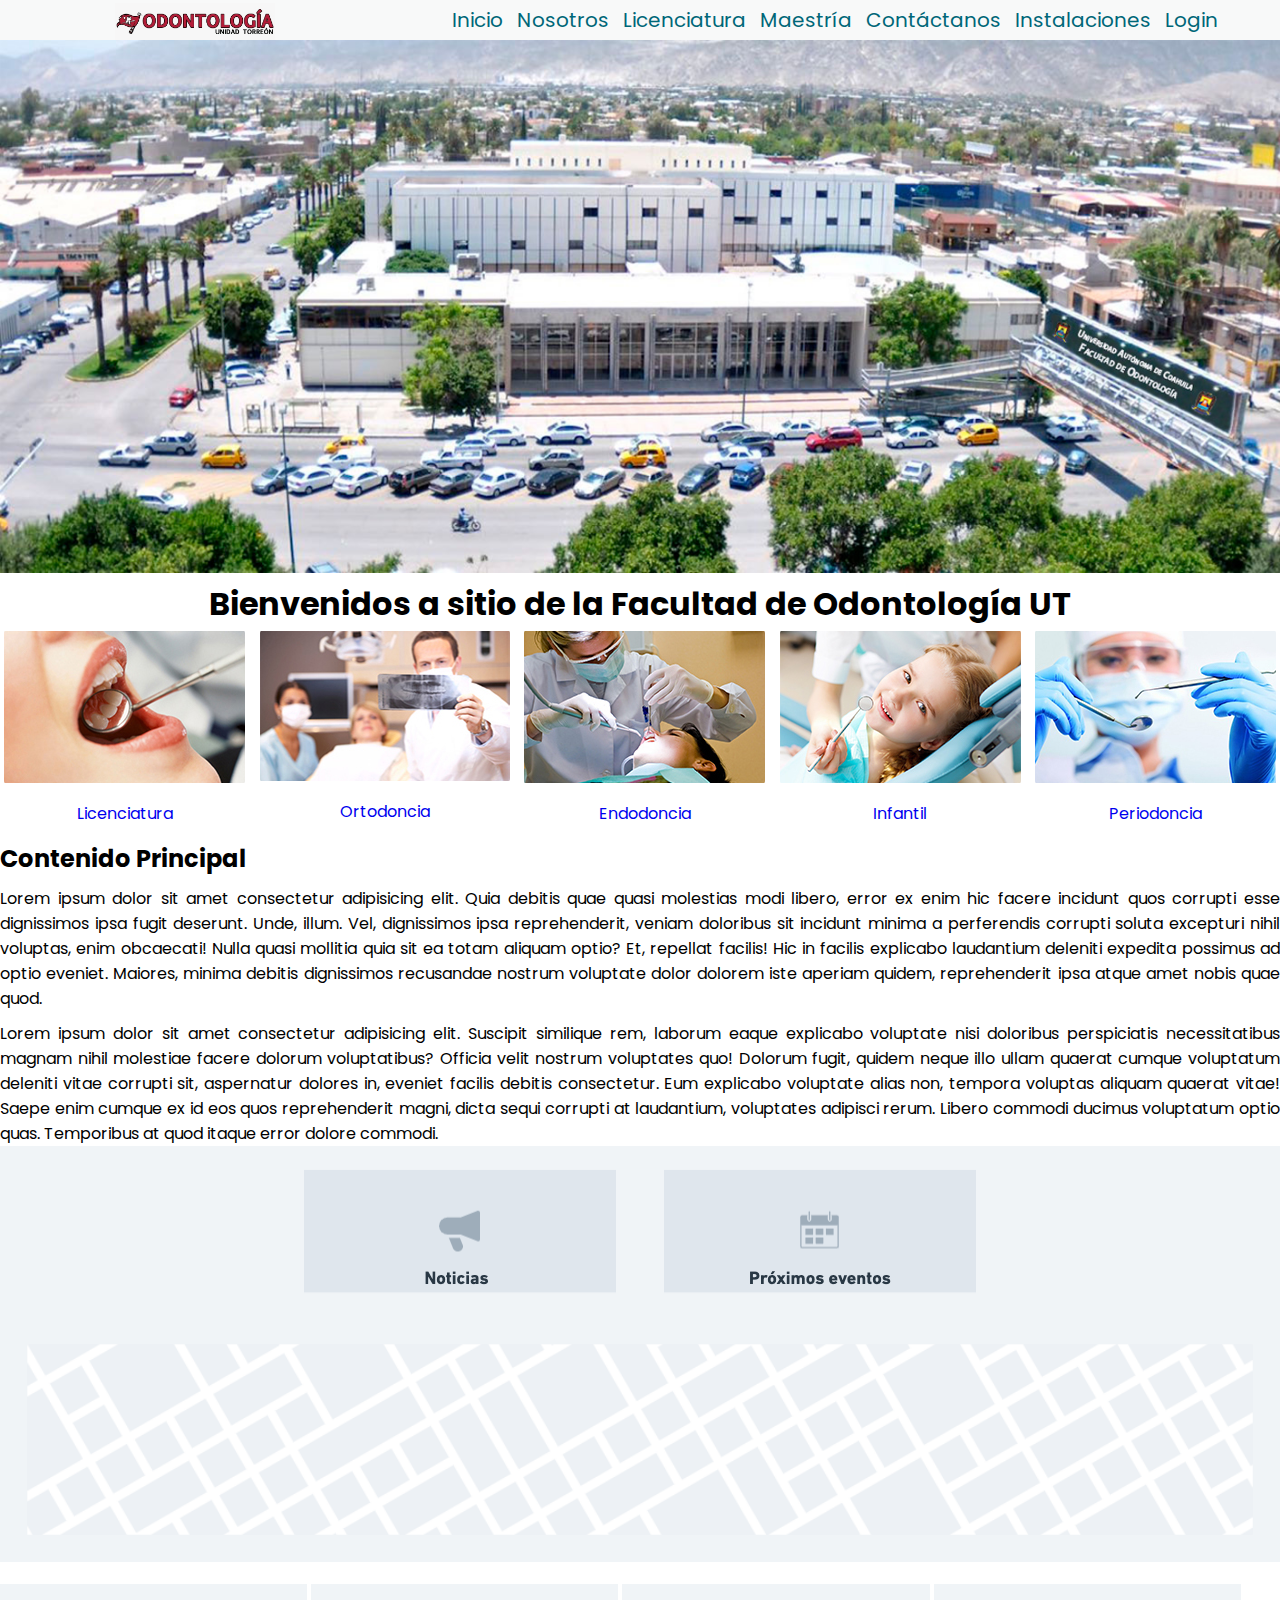
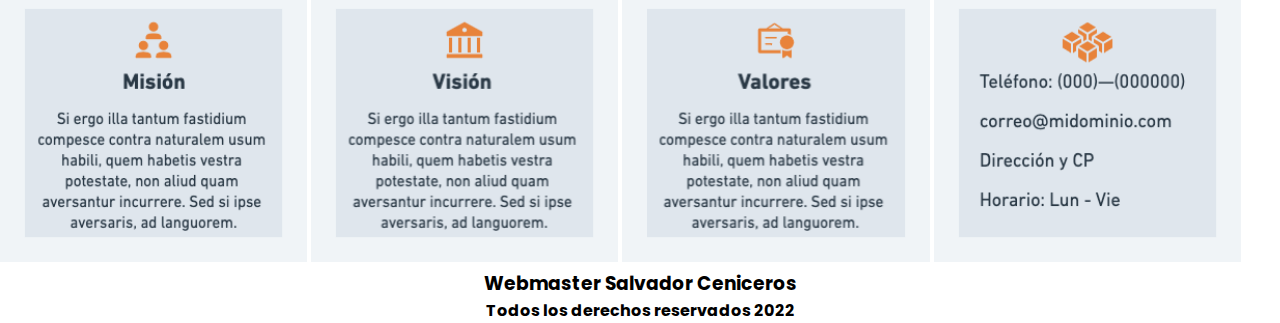
<file: index.html>
<!DOCTYPE html>
<html lang="es">

<head>
    <meta charset="UTF-8">
    <meta http-equiv="X-UA-Compatible" content="IE=edge">
    <meta name="viewport" content="width=device-width, initial-scale=1.0">
    <link rel="stylesheet" href="css/style.css">
    <link rel="preconnect" href="https://fonts.googleapis.com">
    <link rel="preconnect" href="https://fonts.gstatic.com" crossorigin>
    <link href="https://fonts.googleapis.com/css2?family=Poppins:wght@200;300;400;700&display=swap" rel="stylesheet">
    <title>Inicio</title>
</head>

<body>
    <div class="container">
        <header class="encabezado">
            <a href="/"><img src="img/logo.jpeg" class="logo" alt=" Logotipo del sitio"></a>
        </header>
        <nav class="mimenu ">
            <ul>
                <li>
                    <a href="/ ">Inicio</a>
                </li>
                <li>
                    <a href="pages/nosotros.html">Nosotros</a>
                    <ul class="sub-menu ">
                        <li>Reseña</li>
                        <li>Misión</li>
                        <li>Visión</li>
                        <li>Valores</li>
                    </ul>
                </li>
                <li>
                    <a href="pages/licenciatura.html">Licenciatura</a>
                    <ul class="sub-menu">
                        <li>Sub-Dirección</li>
                        <li>Académicos</li>
                        <li>Planeación</li>
                        <li>Inglés</li>
                    </ul>
                </li>
                <li>
                    <a href="pages/maestria.html ">Maestría</a>
                    <ul class="sub-menu">
                        <li>Ortodoncia</li>
                        <li>Endodoncia</li>
                        <li>Infantil</li>
                        <li>Periodoncia</li>
                    </ul>
                </li>
                <li>
                    <a href="pages/contacto.html ">Contáctanos</a>
                    <ul class="sub-menu">
                        <li>Información</li>
                        <li>Pacientes</li>
                        <li>Alumnos</li>
                    </ul>
                </li>
                <li>
                    <a href="pages/instalaciones.html ">Instalaciones</a>
                    <ul class="sub-menu">
                        <li>Licenciatura</li>
                        <li>Maestría</li>
                        <li>Inglés</li>
                    </ul>
                </li>
                <li>
                    <a href="#">Login</a>
                    <ul class="sub-menu">
                        <li>Iniciar sesión</li>
                        <li>Registro Usuario</li>
                        <li>Restaurar cuenta</li>
                    </ul>
                </li>
            </ul>
        </nav>
        <main>
            <div>
                <img src="img/sshow01.jpeg " width="100% " alt=" "></div>
            <h1 class="tituloPrincipal">Bienvenidos a sitio de la Facultad de Odontología UT</h1>
        </main>
        <section class="clinicas">
                <div class="categorias">
                    <img src="img/01-Pregrado.jpg" alt="Clínica de Pregrado ">
                    <a href="#">Licenciatura</a>
                </div class="categorias">
                <div>
                    <img src="img/02-Ortodoncia.jpg " alt="Clínica de Ortodoncia ">
                    <a href="#">Ortodoncia</a>
                </div>
                <div class="categorias">
                    <img src="img/03-Endodoncia.jpg " alt="Clínica de Endodoncia ">
                    <a href="#">Endodoncia</a>
                </div>
                <div class="categorias">
                    <img src="img/04-Infantil.jpg " alt="Clínica de Infantil ">
                    <a href="#">Infantil</a>
                </div>
                <div class="categorias">
                    <img src="img/05-Periodoncia.jpg " alt="Clínica de Periodoncia ">
                    <a href="#">Periodoncia</a>
                </div>

        </section>
        <section class="introduccion">
            <h2>Contenido Principal</h2>
            <p>Lorem ipsum dolor sit amet consectetur adipisicing elit. Quia debitis quae quasi molestias modi libero, error ex enim hic facere incidunt quos corrupti esse dignissimos ipsa fugit deserunt. Unde, illum. Vel, dignissimos ipsa reprehenderit,
                veniam doloribus sit incidunt minima a perferendis corrupti soluta excepturi nihil voluptas, enim obcaecati! Nulla quasi mollitia quia sit ea totam aliquam optio? Et, repellat facilis! Hic in facilis explicabo laudantium deleniti expedita
                possimus ad optio eveniet. Maiores, minima debitis dignissimos recusandae nostrum voluptate dolor dolorem iste aperiam quidem, reprehenderit ipsa atque amet nobis quae quod.</p>
            <p>Lorem ipsum dolor sit amet consectetur adipisicing elit. Suscipit similique rem, laborum eaque explicabo voluptate nisi doloribus perspiciatis necessitatibus magnam nihil molestiae facere dolorum voluptatibus? Officia velit nostrum voluptates
                quo! Dolorum fugit, quidem neque illo ullam quaerat cumque voluptatum deleniti vitae corrupti sit, aspernatur dolores in, eveniet facilis debitis consectetur. Eum explicabo voluptate alias non, tempora voluptas aliquam quaerat vitae! Saepe
                enim cumque ex id eos quos reprehenderit magni, dicta sequi corrupti at laudantium, voluptates adipisci rerum. Libero commodi ducimus voluptatum optio quas. Temporibus at quod itaque error dolore commodi.</p>
            </section>
        <section class="novedades">
            <div class="noticias-eventos">
                <img src="img/noticias.png " alt="Noticias más importantes ">
                <img src="img/p-eventos.png " alt="Proximos Eventos ">
            </div>
            <div>
                <img src="img/mapa.png " width="100% " alt="Ubicación de la Facultad ">
            </div>
        </section>
        <footer>
            <div>
                <img src="img/mision.png " width="24% " alt="Misión de la Facultad ">
                <img src="img/vision.png " width="24% " alt="Visión de la Facultad ">
                <img src="img/valores.png " width="24% " alt="Valores de la Facultad ">
                <img src="img/contacto.png " width="24% " alt="Datos de Contacto ">
            </div>
            <h3>Webmaster Salvador Ceniceros</h3>
            <h4>Todos los derechos reservados 2022</h4>
        </footer>
    </div>
</body>

</html>
</file>
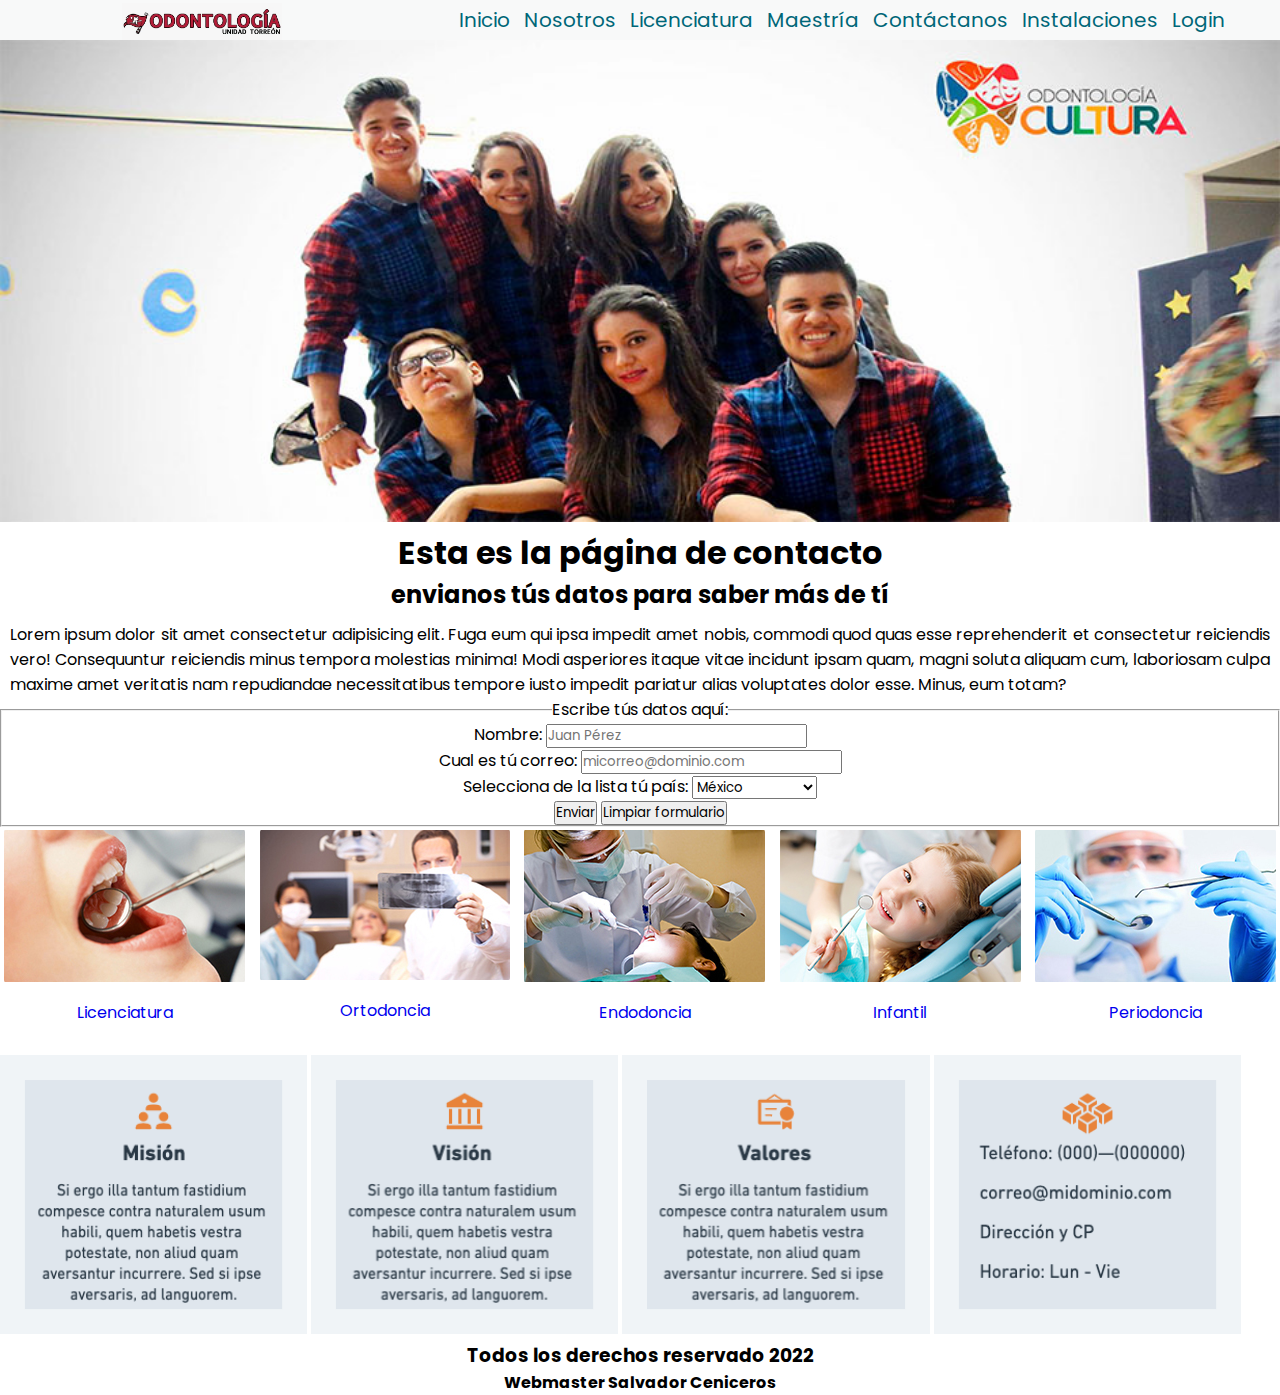
<file: pages/contacto.html>
<!DOCTYPE html>
<html lang="es">

<head>
    <meta charset="UTF-8">
    <meta http-equiv="X-UA-Compatible" content="IE=edge">
    <meta name="viewport" content="width=device-width, initial-scale=1.0">
    <link rel="stylesheet" href="../css/style.css">
    <link rel="preconnect" href="https://fonts.googleapis.com">
    <link rel="preconnect" href="https://fonts.gstatic.com" crossorigin>
    <link href="https://fonts.googleapis.com/css2?family=Poppins:wght@200;300;400;700&display=swap" rel="stylesheet">
    <title>Contacto</title>
</head>

<body>
<div class="container">
    <header class="encabezado">
        <a href="/"><img src="../img/logo.jpeg" class="logo" alt=" Logotipo del sitio"></a>
    </header>
    <nav class=" mimenu ">
        <ul>
            <li>
                <a href="../index.html">Inicio</a>
            </li>
            <li>
                <a href="nosotros.html ">Nosotros</a>
                <ul class="sub-menu ">
                    <li>Reseña</li>
                    <li>Misión</li>
                    <li>Visión</li>
                    <li>Valores</li>
                </ul>
            </li>
            <li>
                <a href="licenciatura.html ">Licenciatura</a>
                <ul class="sub-menu">
                    <li>Secretaría Administrativa</li>
                    <li>Secretaria Académica</li>
                    <li>Planeación</li>
                    <li>Inglés Curricular</li>
                </ul>
            </li>
            <li>
                <a href="maestria.html ">Maestría</a>
                <ul class="sub-menu">
                    <li>Ortodoncia</li>
                    <li>Endodoncia</li>
                    <li>Infantil</li>
                    <li>Periodoncia</li>
                </ul>
            </li>
            <li>
                <a href="#">Contáctanos</a>
                <ul class="sub-menu">
                    <li>Información</li>
                    <li>Pacientes</li>
                    <li>Alumnos</li>
                </ul>
            </li>
            <li>
                <a href="instalaciones.html ">Instalaciones</a>
                <ul class="sub-menu">
                    <li>Licenciatura</li>
                    <li>Maestría</li>
                    <li>Inglés</li>
                </ul>
            </li>
            <li>
                <a href="#">Login</a>
                <ul class="sub-menu">
                    <li>Iniciar sesión</li>
                    <li>Registro Usuario</li>
                    <li>Restaurar cuenta</li>
                </ul>
            </li>
        </ul>
    </nav>

    <main>
        <div>
            <img src="../img/contacto.jpg" width="100% " alt=" ">
        </div>
        <h1>Esta es la página de contacto</h1>
        <h2>envianos tús datos para saber más de tí</h2>
        <p>Lorem ipsum dolor sit amet consectetur adipisicing elit. Fuga eum qui ipsa impedit amet nobis, commodi quod quas esse reprehenderit et consectetur reiciendis vero! Consequuntur reiciendis minus tempora molestias minima! Modi asperiores itaque
            vitae incidunt ipsam quam, magni soluta aliquam cum, laboriosam culpa maxime amet veritatis nam repudiandae necessitatibus tempore iusto impedit pariatur alias voluptates dolor esse. Minus, eum totam?</p>
        <form action="">
            <fieldset>
                <legend>Escribe tús datos aquí:</legend>
                <div>
                    <label for="nombre">Nombre:</label>
                    <input name="nombre" type=" text " placeholder="Juan Pérez">
                </div>
                <div>
                    <label for="correo">Cual es tú correo:</label>
                    <input name="correo" type="email" placeholder="micorreo@dominio.com">
                </div>
                <div>
                    <label for="pais">Selecciona de la lista tú país:</label>
                    <select name="pais" id="">
                        <option value="mexico">México</option>
                        <option value="argentina">Argentina</option>
                        <option value="us">Estados Unidos</option>
                        <option value="brasil">Brasil</option>
                        <option value="colombia">Colombia</option>
                    </select>
                </div>
                <div>
                    <input type="submit" value="Enviar">
                    <input type="reset" value="Limpiar formulario">
                </div>
            </fieldset>
        </form>
    </main>

    <section class="clinicas">
        <div class="categorias">
            <img src="../img/01-Pregrado.jpg" alt="Clínica de Pregrado ">
            <a href="#">Licenciatura</a>
        </div class="categorias">
        <div>
            <img src="../img/02-Ortodoncia.jpg " alt="Clínica de Ortodoncia ">
            <a href="#">Ortodoncia</a>
        </div>
        <div class="categorias">
            <img src="../img/03-Endodoncia.jpg " alt="Clínica de Endodoncia ">
            <a href="#">Endodoncia</a>
        </div>
        <div class="categorias">
            <img src="../img/04-Infantil.jpg " alt="Clínica de Infantil ">
            <a href="#">Infantil</a>
        </div>
        <div class="categorias">
            <img src="../img/05-Periodoncia.jpg " alt="Clínica de Periodoncia ">
            <a href="#">Periodoncia</a>
        </div>

</section>
<section class="introduccion">

</section>
<section class="novedades">
    
</section>
    <footer>
        <div>
            <img src="../img/mision.png " width="24% " alt="Misión de la Facultad ">
            <img src="../img/vision.png " width="24% " alt="Visión de la Facultad ">
            <img src="../img/valores.png " width="24% " alt="Valores de la Facultad ">
            <img src="../img/contacto.png " width="24% " alt="Datos de Contacto ">
        </div>
        <h3>Todos los derechos reservado 2022</h3>
        <h4>Webmaster Salvador Ceniceros</h4>
    </footer>
</div>
</body>

</html>
</file>
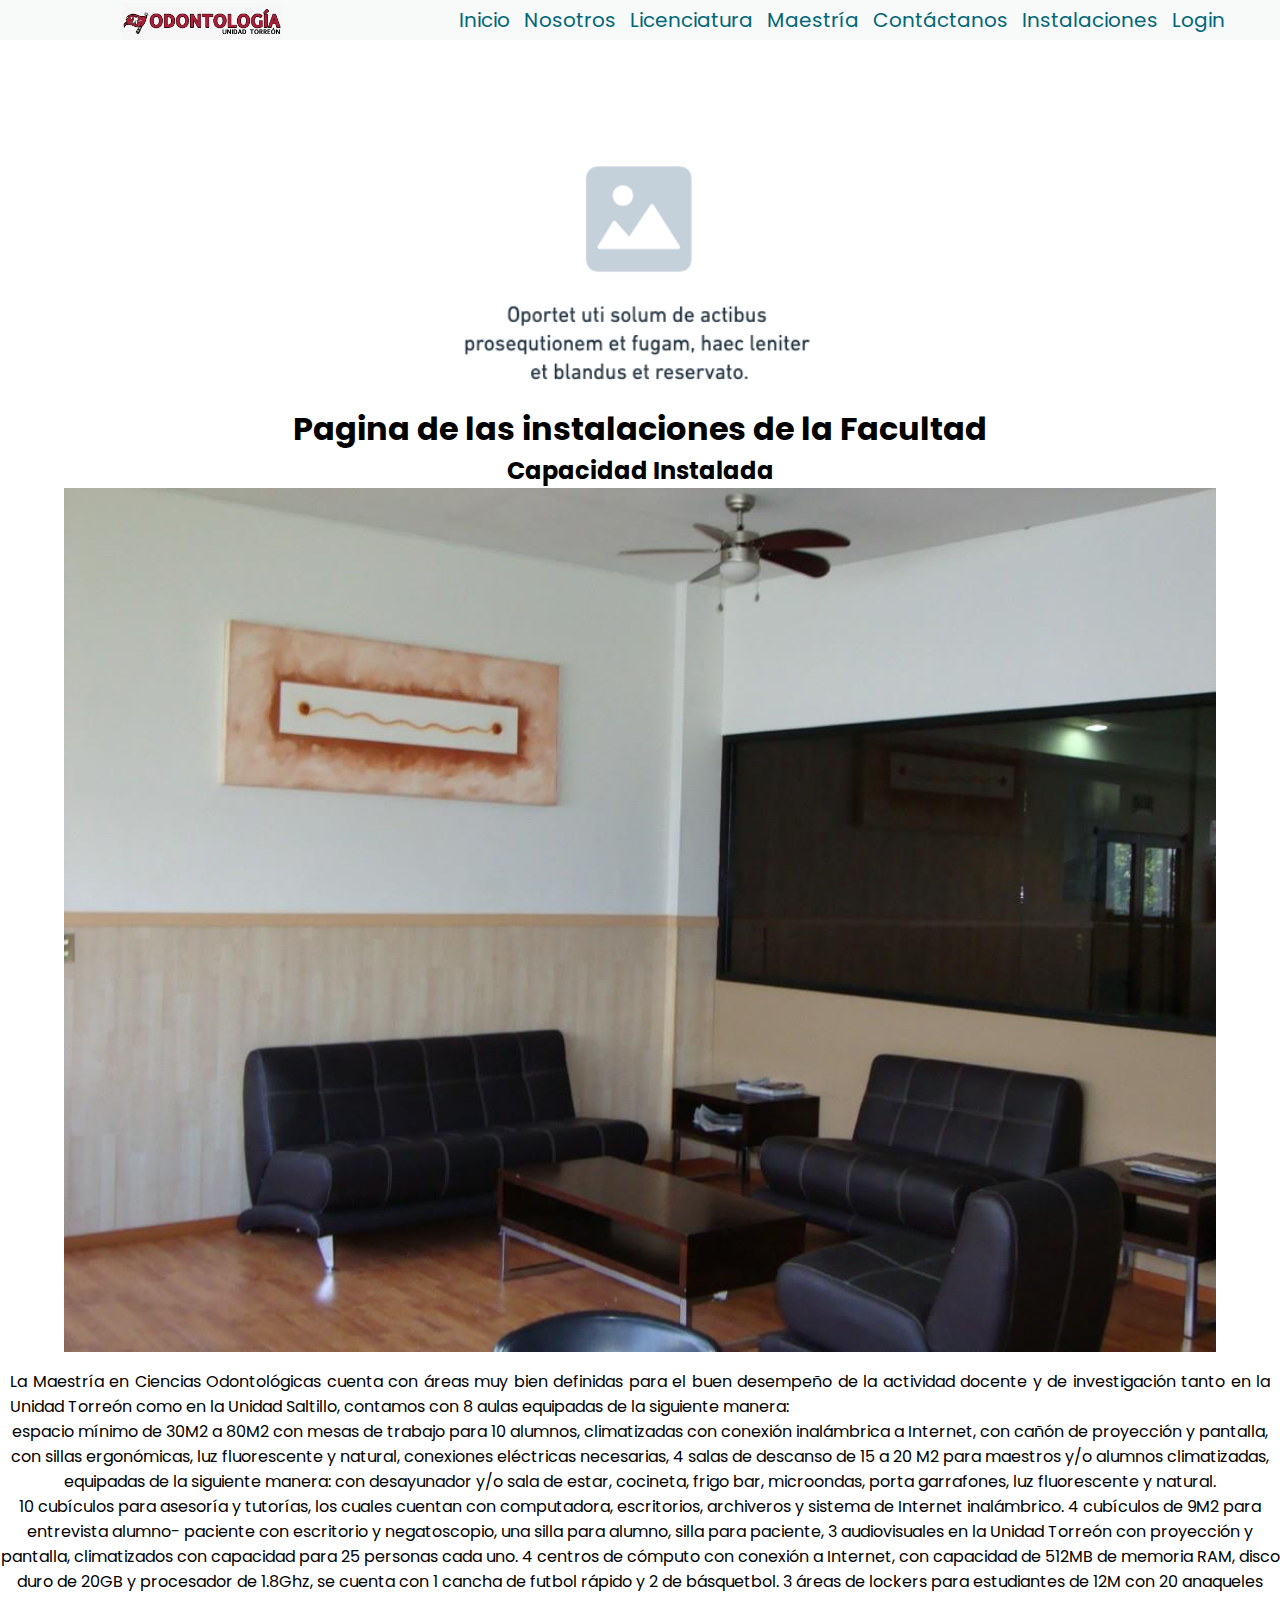
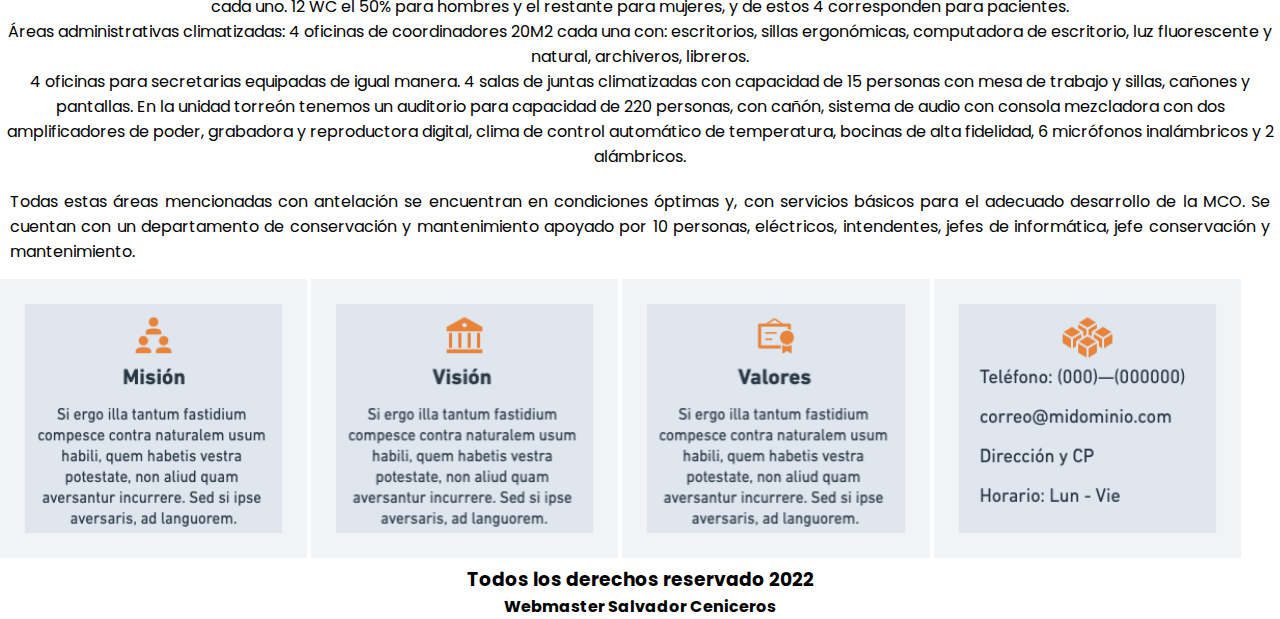
<file: pages/instalaciones.html>
<!DOCTYPE html>
<html lang="es">

<head>
    <meta charset="UTF-8">
    <meta http-equiv="X-UA-Compatible" content="IE=edge">
    <meta name="viewport" content="width=device-width, initial-scale=1.0">
    <link rel="stylesheet" href="../css/style.css">
    <link rel="preconnect" href="https://fonts.googleapis.com">
    <link rel="preconnect" href="https://fonts.gstatic.com" crossorigin>
    <link href="https://fonts.googleapis.com/css2?family=Poppins:wght@200;300;400;700&display=swap" rel="stylesheet">
    <title>Instalaiones de la Facultad</title>
</head>

<body>
<div class="container">
    <header class="encabezado">
        <a href="/"><img src="../img/logo.jpeg" class="logo" alt=" Logotipo del sitio"></a>
    </header>
    <nav class=" mimenu ">
        <ul>
            <li>
                <a href="../index.html">Inicio</a>
            </li>
            <li>
                <a href="nosotros.html ">Nosotros</a>
                <ul class="sub-menu ">
                    <li>Reseña</li>
                    <li>Misión</li>
                    <li>Visión</li>
                    <li>Valores</li>
                </ul>
            </li>
            <li>
                <a href="licenciatura.html ">Licenciatura</a>
                <ul class="sub-menu">
                    <li>Secretaría Administrativa</li>
                    <li>Secretaria Académica</li>
                    <li>Planeación</li>
                    <li>Inglés Curricular</li>
                </ul>
            </li>
            <li>
                <a href="maestria.html ">Maestría</a>
                <ul class="sub-menu">
                    <li>Ortodoncia</li>
                    <li>Endodoncia</li>
                    <li>Infantil</li>
                    <li>Periodoncia</li>
                </ul>
            </li>
            <li>
                <a href="contacto.html">Contáctanos</a>
                <ul class="sub-menu">
                    <li>Información</li>
                    <li>Pacientes</li>
                    <li>Alumnos</li>
                </ul>
            </li>
            <li>
                <a href="#">Instalaciones</a>
                <ul class="sub-menu">
                    <li>Licenciatura</li>
                    <li>Maestría</li>
                    <li>Inglés</li>
                </ul>
            </li>
            <li>
                <a href="#">Login</a>
                <ul class="sub-menu">
                    <li>Iniciar sesión</li>
                    <li>Registro Usuario</li>
                    <li>Restaurar cuenta</li>
                </ul>
            </li>
        </ul>
    </nav>

    <main>
        <div>
            <img src="../img/imgprincipal.png " width="100% " alt=" "></div>
        <h1>Pagina de las instalaciones de la Facultad</h1>
        <h2>Capacidad Instalada</h2>
        <img src="../img/infraestructura.jpg" width="90%" alt="Infraestructura de la Facultad">
        <p>La Maestría en Ciencias Odontológicas cuenta con áreas muy bien definidas para el buen desempeño de la actividad docente y de investigación tanto en la Unidad Torreón como en la Unidad Saltillo, contamos con 8 aulas equipadas de la siguiente manera:
            <ul>
                <li>espacio mínimo de 30M2 a 80M2 con mesas de trabajo para 10 alumnos, climatizadas con conexión inalámbrica a Internet, con cañón de proyección y pantalla, con sillas ergonómicas, luz fluorescente y natural, conexiones eléctricas necesarias,
                    4 salas de descanso de 15 a 20 M2 para maestros y/o alumnos climatizadas, equipadas de la siguiente manera: con desayunador y/o sala de estar, cocineta, frigo bar, microondas, porta garrafones, luz fluorescente y natural.</li>
                <li>10 cubículos para asesoría y tutorías, los cuales cuentan con computadora, escritorios, archiveros y sistema de Internet inalámbrico. 4 cubículos de 9M2 para entrevista alumno- paciente con escritorio y negatoscopio, una silla para alumno,
                    silla para paciente, 3 audiovisuales en la Unidad Torreón con proyección y pantalla, climatizados con capacidad para 25 personas cada uno. 4 centros de cómputo con conexión a Internet, con capacidad de 512MB de memoria RAM, disco duro
                    de 20GB y procesador de 1.8Ghz, se cuenta con 1 cancha de futbol rápido y 2 de básquetbol. 3 áreas de lockers para estudiantes de 12M con 20 anaqueles cada uno. 12 WC el 50% para hombres y el restante para mujeres, y de estos 4 corresponden
                    para pacientes.</li>
                <li>Áreas administrativas climatizadas: 4 oficinas de coordinadores 20M2 cada una con: escritorios, sillas ergonómicas, computadora de escritorio, luz fluorescente y natural, archiveros, libreros.</li>
                <li>4 oficinas para secretarias equipadas de igual manera. 4 salas de juntas climatizadas con capacidad de 15 personas con mesa de trabajo y sillas, cañones y pantallas. En la unidad torreón tenemos un auditorio para capacidad de 220 personas,
                    con cañón, sistema de audio con consola mezcladora con dos amplificadores de poder, grabadora y reproductora digital, clima de control automático de temperatura, bocinas de alta fidelidad, 6 micrófonos inalámbricos y 2 alámbricos.</li>
            </ul>
        </p>
        <p>Todas estas áreas mencionadas con antelación se encuentran en condiciones óptimas y, con servicios básicos para el adecuado desarrollo de la MCO. Se cuentan con un departamento de conservación y mantenimiento apoyado por 10 personas, eléctricos,
            intendentes, jefes de informática, jefe conservación y mantenimiento.</p>
    </main>


    <footer>
        <div>
            <img src="../img/mision.png" width="24%" alt="Misión de la Facultad">
            <img src="../img/vision.png" width="24%" alt="Visión de la Facultad">
            <img src="../img/valores.png" width="24%" alt="Valores de la Facultad">
            <img src="../img/contacto.png" width="24%" alt="Datos de Contacto">
        </div>
        <h3>Todos los derechos reservado 2022</h3>
        <h4>Webmaster Salvador Ceniceros</h4>
    </footer>
</div>
</body>

</html>
</file>
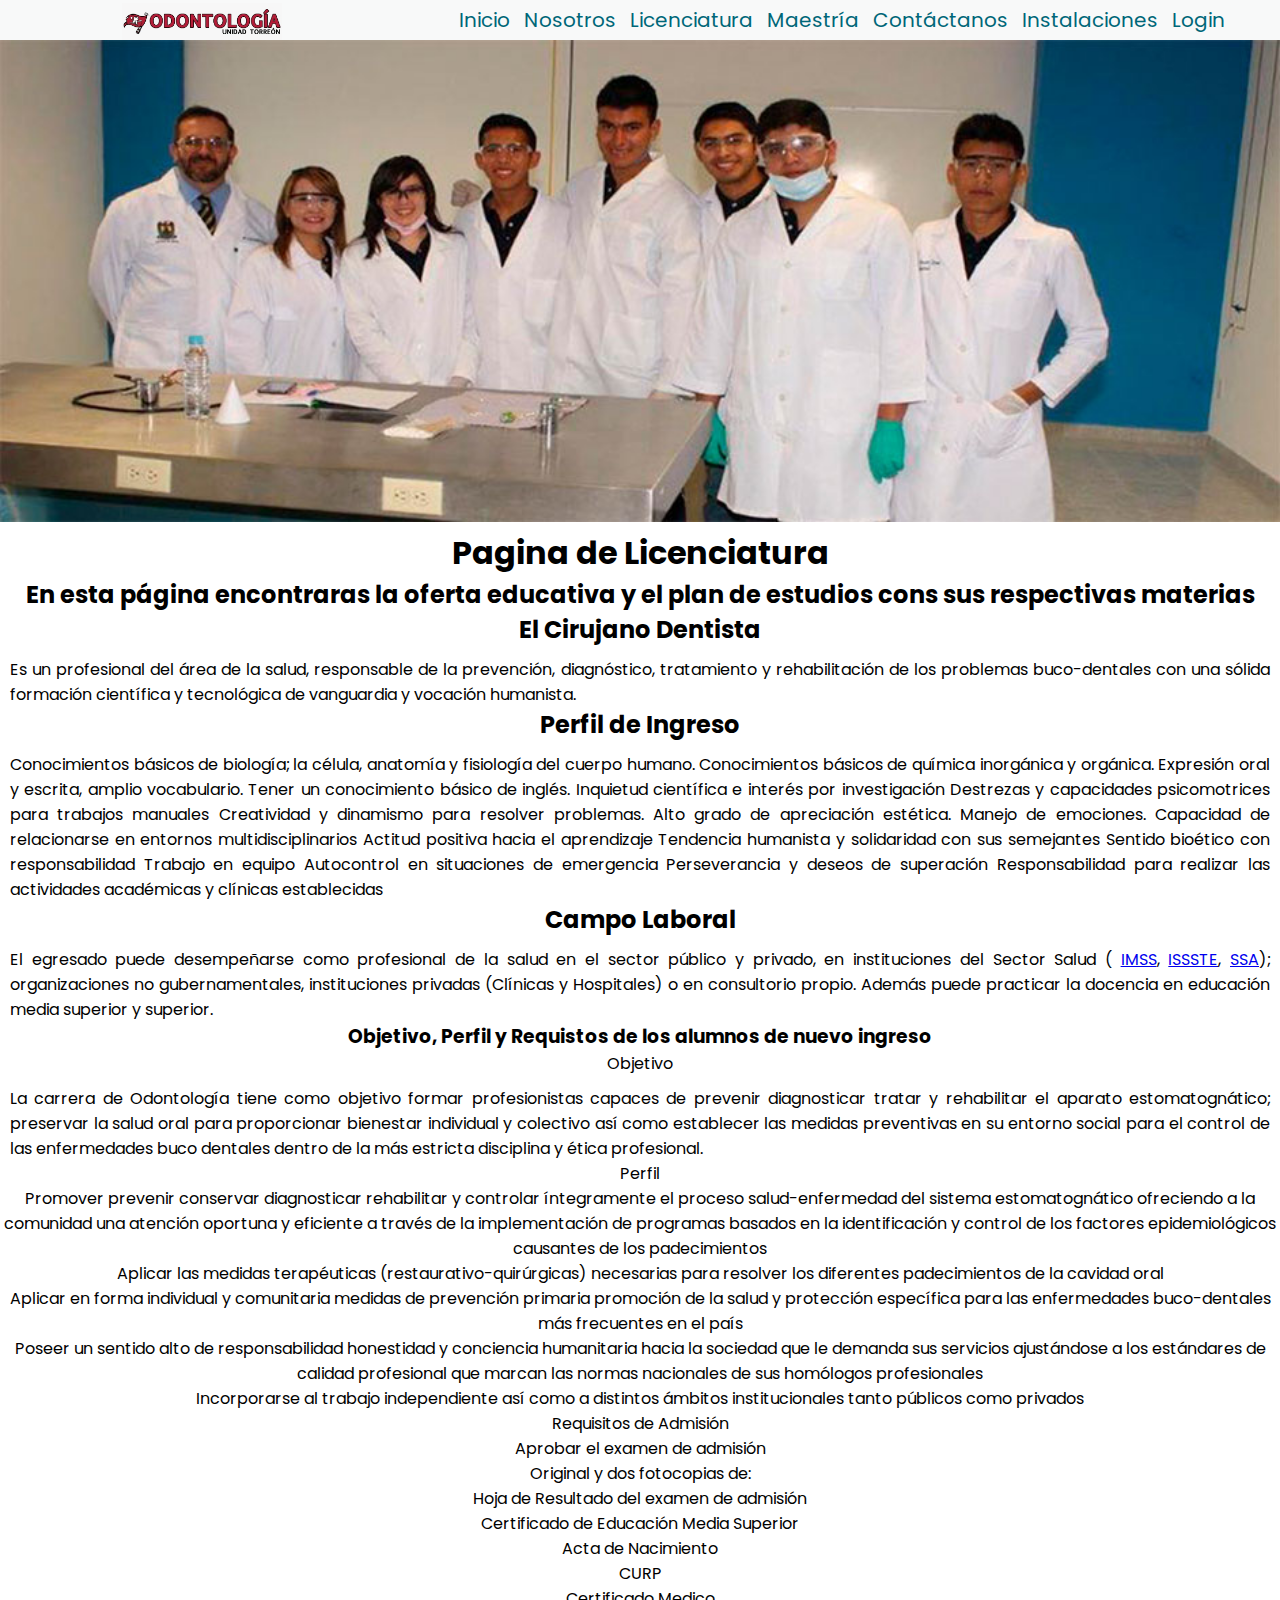
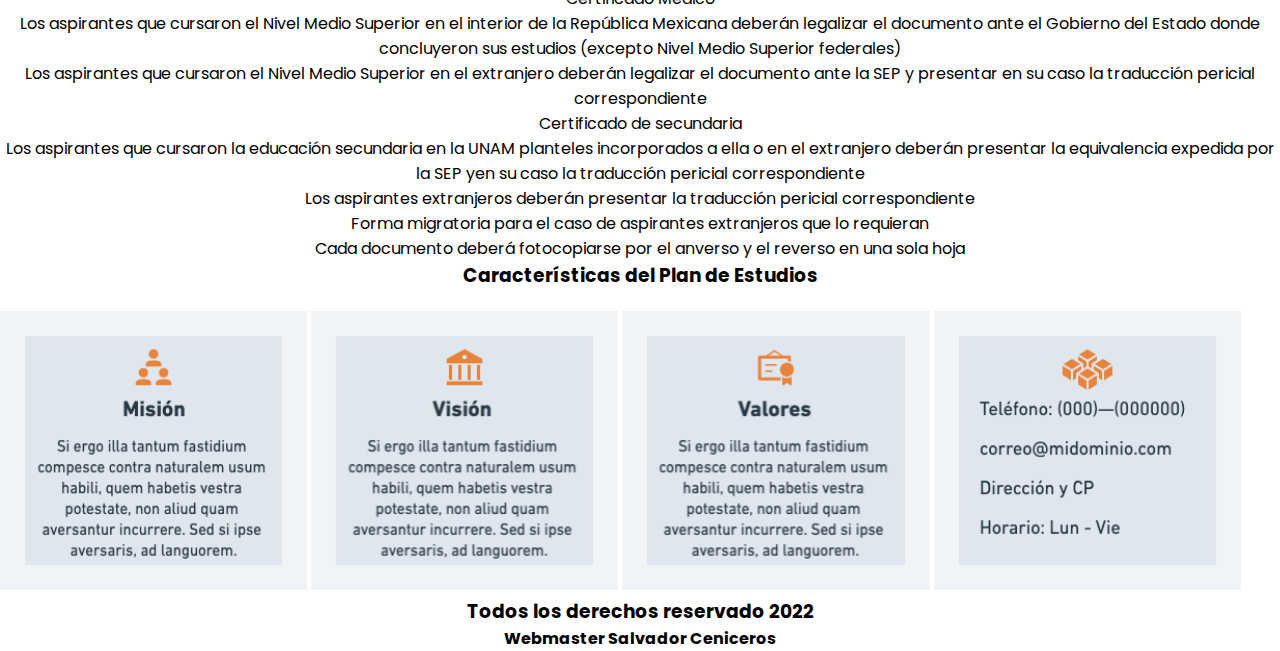
<file: pages/licenciatura.html>
<!DOCTYPE html>
<html lang="es">

<head>
    <meta charset="UTF-8">
    <meta http-equiv="X-UA-Compatible" content="IE=edge">
    <meta name="viewport" content="width=device-width, initial-scale=1.0">
    <link rel="stylesheet" href="../css/style.css">
    <link rel="preconnect" href="https://fonts.googleapis.com">
    <link rel="preconnect" href="https://fonts.gstatic.com" crossorigin>
    <link href="https://fonts.googleapis.com/css2?family=Poppins:wght@200;300;400;700&display=swap" rel="stylesheet">
    <title>Licenciatura</title>
</head>

<body>
    <div class="container">
        <header class="encabezado">
            <a href="/"><img src="../img/logo.jpeg" class="logo" alt=" Logotipo del sitio"></a>
        </header>
        <nav class=" mimenu ">
            <ul>
                <li>
                    <a href="../index.html">Inicio</a>
                </li>
                <li>
                    <a href="nosotros.html ">Nosotros</a>
                    <ul class="sub-menu ">
                        <li>Reseña</li>
                        <li>Misión</li>
                        <li>Visión</li>
                        <li>Valores</li>
                    </ul>
                </li>
                <li>
                    <a href="#">Licenciatura</a>
                    <ul class="sub-menu">
                        <li>Secretaría Administrativa</li>
                        <li>Secretaria Académica</li>
                        <li>Planeación</li>
                        <li>Inglés Curricular</li>
                    </ul>
                </li>
                <li>
                    <a href="maestria.html ">Maestría</a>
                    <ul class="sub-menu">
                        <li>Ortodoncia</li>
                        <li>Endodoncia</li>
                        <li>Infantil</li>
                        <li>Periodoncia</li>
                    </ul>
                </li>
                <li>
                    <a href="contacto.html">Contáctanos</a>
                    <ul class="sub-menu">
                        <li>Información</li>
                        <li>Pacientes</li>
                        <li>Alumnos</li>
                    </ul>
                </li>
                <li>
                    <a href="instalaciones.html">Instalaciones</a>
                    <ul class="sub-menu">
                        <li>Licenciatura</li>
                        <li>Maestría</li>
                        <li>Inglés</li>
                    </ul>
                </li>
                <li>
                    <a href="#">Login</a>
                    <ul class="sub-menu">
                        <li>Iniciar sesión</li>
                        <li>Registro Usuario</li>
                        <li>Restaurar cuenta</li>
                    </ul>
                </li>
            </ul>
        </nav>
        <main>
            <div>
                <img src="../img/licenciatura.jpg" width="100% " alt=" ">
            </div>
            <h1>Pagina de Licenciatura</h1>
            <h2>En esta página encontraras la oferta educativa y el plan de estudios cons sus respectivas materias</h2>
            <h2>El Cirujano Dentista</h2>
            <p>Es un profesional del área de la salud, responsable de la prevención, diagnóstico, tratamiento y rehabilitación de los problemas buco-dentales con una sólida formación científica y tecnológica de vanguardia y vocación humanista.</p>
            <h2>Perfil de Ingreso</h2>
            <p>Conocimientos básicos de biología; la célula, anatomía y fisiología del cuerpo humano. Conocimientos básicos de química inorgánica y orgánica. Expresión oral y escrita, amplio vocabulario. Tener un conocimiento básico de inglés. Inquietud científica
                e interés por investigación Destrezas y capacidades psicomotrices para trabajos manuales Creatividad y dinamismo para resolver problemas. Alto grado de apreciación estética. Manejo de emociones. Capacidad de relacionarse en entornos multidisciplinarios
                Actitud positiva hacia el aprendizaje Tendencia humanista y solidaridad con sus semejantes Sentido bioético con responsabilidad Trabajo en equipo Autocontrol en situaciones de emergencia Perseverancia y deseos de superación Responsabilidad
                para realizar las actividades académicas y clínicas establecidas</p>
            <h2>Campo Laboral</h2>
            <p>El egresado puede desempeñarse como profesional de la salud en el sector público y privado, en instituciones del Sector Salud (
                <a href="http://www.imss.gob.mx/" target="_black">IMSS</a>,
                <a href="https://www.gob.mx/issste" target="_black">ISSSTE</a>,
                <a href="https://www.saludcoahuila.gob.mx" target="_black">SSA</a>); organizaciones no gubernamentales, instituciones privadas (Clínicas y Hospitales) o en consultorio propio. Además puede practicar la docencia en educación media superior
                y superior.</p>
            <h3>Objetivo, Perfil y Requistos de los alumnos de nuevo ingreso</h3>
            <ul>
                <li>Objetivo
                    <p>La carrera de Odontología tiene como objetivo formar profesionistas capaces de prevenir diagnosticar tratar y rehabilitar el aparato estomatognático; preservar la salud oral para proporcionar bienestar individual y colectivo así como establecer
                        las medidas preventivas en su entorno social para el control de las enfermedades buco dentales dentro de la más estricta disciplina y ética profesional.</p>
                </li>
                <li>Perfil
                    <ol>
                        <li>Promover prevenir conservar diagnosticar rehabilitar y controlar íntegramente el proceso salud-enfermedad del sistema estomatognático ofreciendo a la comunidad una atención oportuna y eficiente a través de la implementación de programas
                            basados en la identificación y control de los factores epidemiológicos causantes de los padecimientos</li>
                        <li>Aplicar las medidas terapéuticas (restaurativo-quirúrgicas) necesarias para resolver los diferentes padecimientos de la cavidad oral</li>
                        <li>Aplicar en forma individual y comunitaria medidas de prevención primaria promoción de la salud y protección específica para las enfermedades buco-dentales más frecuentes en el país</li>
                        <li>Poseer un sentido alto de responsabilidad honestidad y conciencia humanitaria hacia la sociedad que le demanda sus servicios ajustándose a los estándares de calidad profesional que marcan las normas nacionales de sus homólogos profesionales</li>
                        <li>Incorporarse al trabajo independiente así como a distintos ámbitos institucionales tanto públicos como privados</li>
                    </ol>
                </li>
                <li>Requisitos de Admisión
                    <ol>
                        <li>Aprobar el examen de admisión</li>
                        <li>Original y dos fotocopias de:
                            <ul>
                                <li>Hoja de Resultado del examen de admisión</li>
                                <li>Certificado de Educación Media Superior</li>
                                <li>Acta de Nacimiento</li>
                                <li>CURP</li>
                                <li>Certificado Medico</li>
                            </ul>
                        </li>
                        <li>Los aspirantes que cursaron el Nivel Medio Superior en el interior de la República Mexicana deberán legalizar el documento ante el Gobierno del Estado donde concluyeron sus estudios (excepto Nivel Medio Superior federales)</li>
                        <li>Los aspirantes que cursaron el Nivel Medio Superior en el extranjero deberán legalizar el documento ante la SEP y presentar en su caso la traducción pericial correspondiente</li>
                        <li>Certificado de secundaria</li>
                        <li>Los aspirantes que cursaron la educación secundaria en la UNAM planteles incorporados a ella o en el extranjero deberán presentar la equivalencia expedida por la SEP yen su caso la traducción pericial correspondiente</li>
                        <li>Los aspirantes extranjeros deberán presentar la traducción pericial correspondiente</li>
                        <li>Forma migratoria para el caso de aspirantes extranjeros que lo requieran</li>
                        <li>Cada documento deberá fotocopiarse por el anverso y el reverso en una sola hoja</li>
                    </ol>
                </li>
            </ul>
            <h3>Características del Plan de Estudios</h3>
            <table>
                <th>
                    <tr></tr>
                </th>
            </table>
        </main>
        <footer>
            <div>
                <img src="../img/mision.png" width="24%" alt="Misión de la Facultad">
                <img src="../img/vision.png" width="24%" alt="Visión de la Facultad">
                <img src="../img/valores.png" width="24%" alt="Valores de la Facultad">
                <img src="../img/contacto.png" width="24%" alt="Datos de Contacto">
            </div>
            <h3>Todos los derechos reservado 2022</h3>
            <h4>Webmaster Salvador Ceniceros</h4>
        </footer>
    </div>
</body>

</html>
</file>
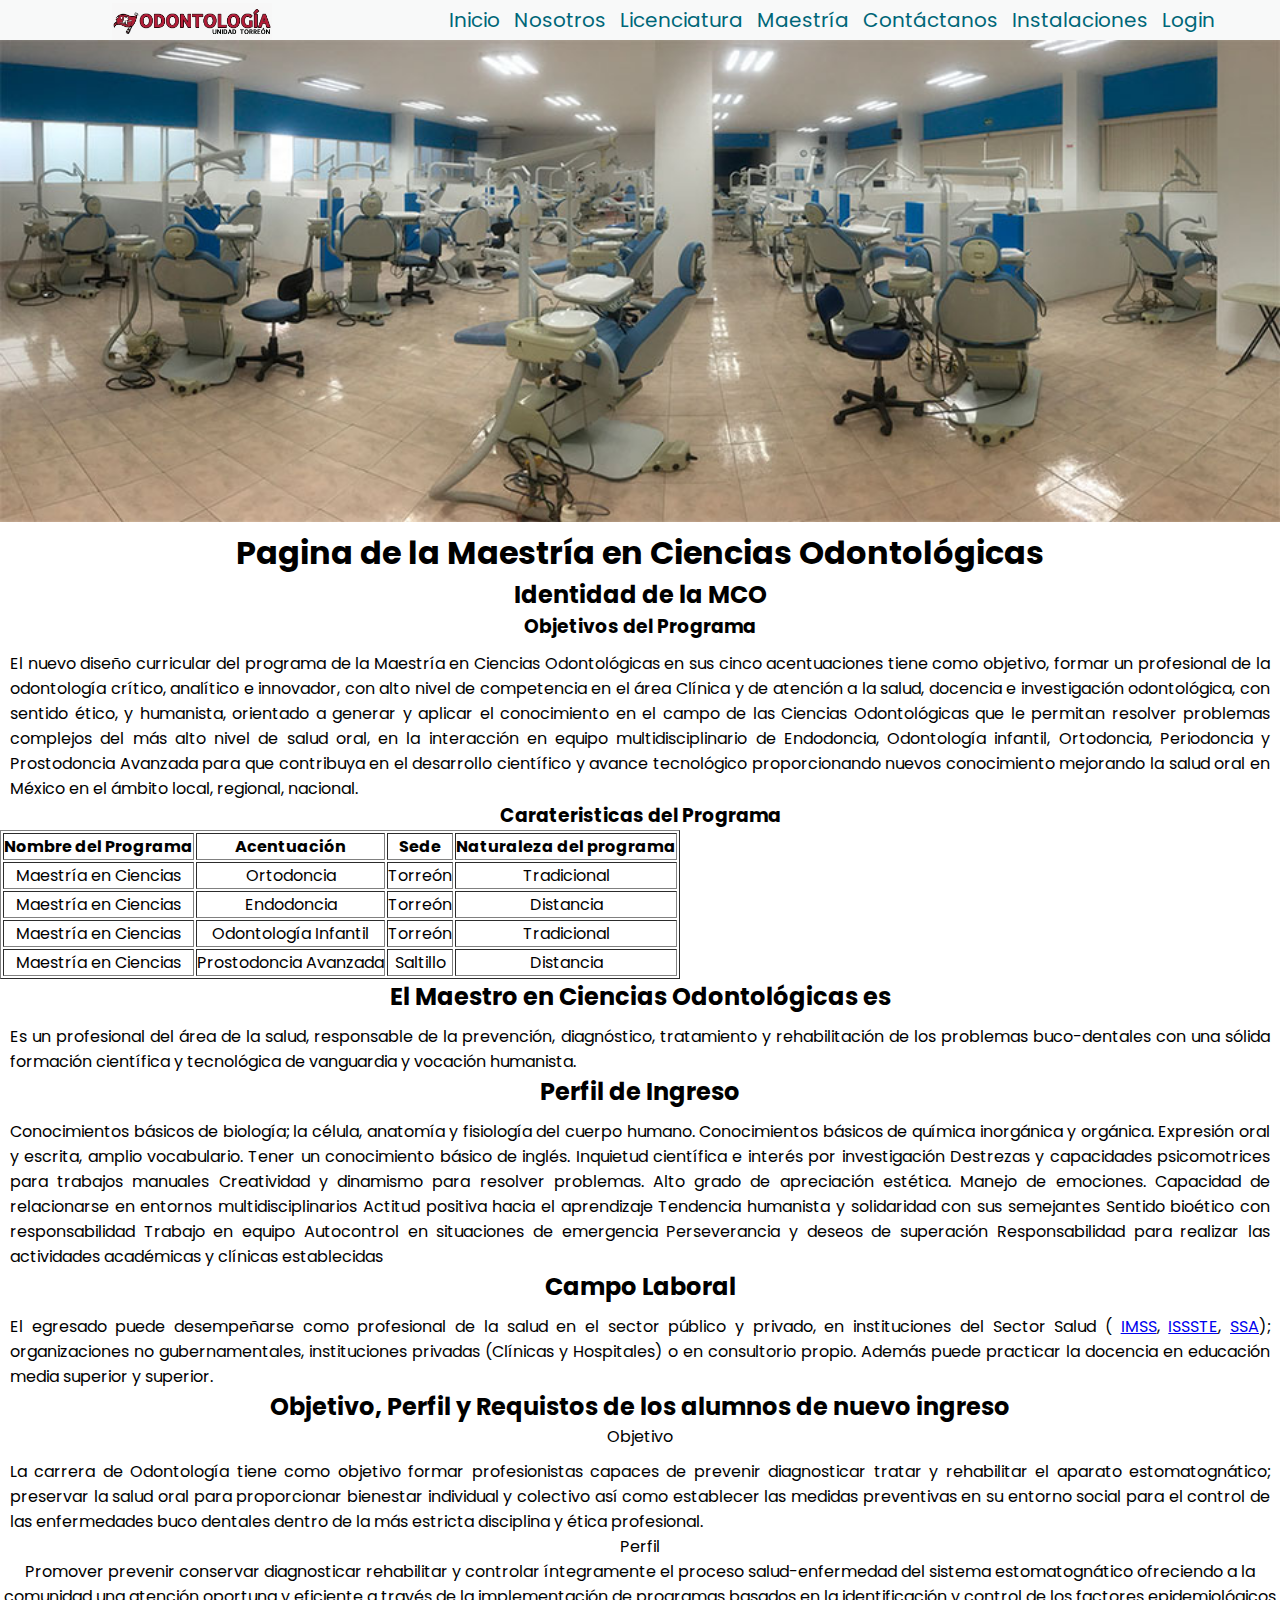
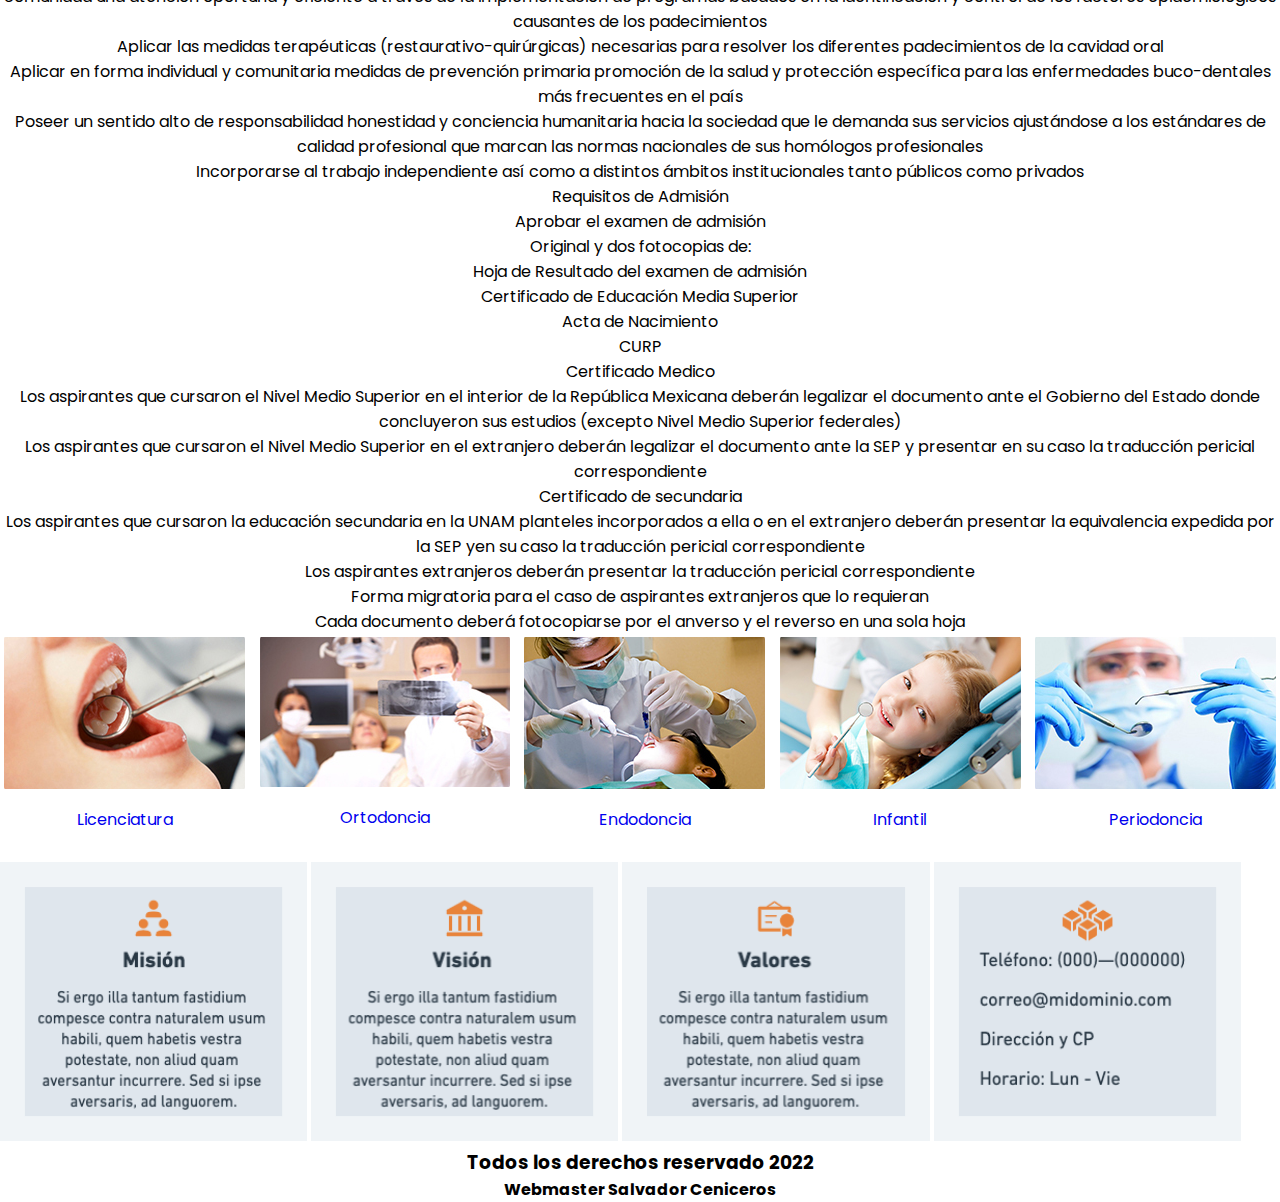
<file: pages/maestria.html>
<!DOCTYPE html>
<html lang="es">

<head>
    <meta charset="UTF-8">
    <meta http-equiv="X-UA-Compatible" content="IE=edge">
    <meta name="viewport" content="width=device-width, initial-scale=1.0">
    <link rel="stylesheet" href="../css/style.css">
    <link rel="preconnect" href="https://fonts.googleapis.com">
    <link rel="preconnect" href="https://fonts.gstatic.com" crossorigin>
    <link href="https://fonts.googleapis.com/css2?family=Poppins:wght@200;300;400;700&display=swap" rel="stylesheet">
    <title>Maestría</title>
</head>

<body>

<div class="container">
    <header class="encabezado">
        <a href="/"><img src="../img/logo.jpeg" class="logo" alt=" Logotipo del sitio"></a>
    </header>
    <nav class=" mimenu ">
        <ul>
            <li>
                <a href="../index.html">Inicio</a>
            </li>
            <li>
                <a href="nosotros.html ">Nosotros</a>
                <ul class="sub-menu ">
                    <li>Reseña</li>
                    <li>Misión</li>
                    <li>Visión</li>
                    <li>Valores</li>
                </ul>
            </li>
            <li>
                <a href="licenciatura.html ">Licenciatura</a>
                <ul class="sub-menu">
                    <li>Secretaría Administrativa</li>
                    <li>Secretaria Académica</li>
                    <li>Planeación</li>
                    <li>Inglés Curricular</li>
                </ul>
            </li>
            <li>
                <a href="#">Maestría</a>
                <ul class="sub-menu">
                    <li>Ortodoncia</li>
                    <li>Endodoncia</li>
                    <li>Infantil</li>
                    <li>Periodoncia</li>
                </ul>
            </li>
            <li>
                <a href="contacto.html">Contáctanos</a>
                <ul class="sub-menu">
                    <li>Información</li>
                    <li>Pacientes</li>
                    <li>Alumnos</li>
                </ul>
            </li>
            <li>
                <a href="instalaciones.html">Instalaciones</a>
                <ul class="sub-menu">
                    <li>Licenciatura</li>
                    <li>Maestría</li>
                    <li>Inglés</li>
                </ul>
            </li>
            <li>
                <a href="#">Login</a>
                <ul class="sub-menu">
                    <li>Iniciar sesión</li>
                    <li>Registro Usuario</li>
                    <li>Restaurar cuenta</li>
                </ul>
            </li>
        </ul>
    </nav>

    <main>
        <div>
            <img src="../img/maestria.jpg " width="100% " alt=" "></div>
        <h1>Pagina de la Maestría en Ciencias Odontológicas</h1>
        <h2>Identidad de la MCO</h2>
        <h3>Objetivos del Programa</h3>
        <p>El nuevo diseño curricular del programa de la Maestría en Ciencias Odontológicas en sus cinco acentuaciones tiene como objetivo, formar un profesional de la odontología crítico, analítico e innovador, con alto nivel de competencia en el área Clínica
            y de atención a la salud, docencia e investigación odontológica, con sentido ético, y humanista, orientado a generar y aplicar el conocimiento en el campo de las Ciencias Odontológicas que le permitan resolver problemas complejos del más alto
            nivel de salud oral, en la interacción en equipo multidisciplinario de Endodoncia, Odontología infantil, Ortodoncia, Periodoncia y Prostodoncia Avanzada para que contribuya en el desarrollo científico y avance tecnológico proporcionando nuevos
            conocimiento mejorando la salud oral en México en el ámbito local, regional, nacional.</p>
        <h3>Carateristicas del Programa</h3>
        <table border="1">
            <tr>
                <th>Nombre del Programa</th>
                <th>Acentuación</th>
                <th>Sede</th>
                <th>Naturaleza del programa</th>
            </tr>
            <tbody>
                <tr>
                    <td>Maestría en Ciencias</td>
                    <td>Ortodoncia</td>
                    <td>Torreón</td>
                    <td>Tradicional</td>
                </tr>
                <tr>
                    <td>Maestría en Ciencias</td>
                    <td>Endodoncia</td>
                    <td>Torreón</td>
                    <td>Distancia</td>
                </tr>
                <tr>
                    <td>Maestría en Ciencias</td>
                    <td>Odontología Infantil</td>
                    <td>Torreón</td>
                    <td>Tradicional</td>
                </tr>
                <tr>
                    <td>Maestría en Ciencias</td>
                    <td>Prostodoncia Avanzada</td>
                    <td>Saltillo</td>
                    <td>Distancia</td>
                </tr>
            </tbody>
        </table>
        <h2>El Maestro en Ciencias Odontológicas es</h2>
        <p>Es un profesional del área de la salud, responsable de la prevención, diagnóstico, tratamiento y rehabilitación de los problemas buco-dentales con una sólida formación científica y tecnológica de vanguardia y vocación humanista.</p>
        <h2>Perfil de Ingreso</h2>
        <p>Conocimientos básicos de biología; la célula, anatomía y fisiología del cuerpo humano. Conocimientos básicos de química inorgánica y orgánica. Expresión oral y escrita, amplio vocabulario. Tener un conocimiento básico de inglés. Inquietud científica
            e interés por investigación Destrezas y capacidades psicomotrices para trabajos manuales Creatividad y dinamismo para resolver problemas. Alto grado de apreciación estética. Manejo de emociones. Capacidad de relacionarse en entornos multidisciplinarios
            Actitud positiva hacia el aprendizaje Tendencia humanista y solidaridad con sus semejantes Sentido bioético con responsabilidad Trabajo en equipo Autocontrol en situaciones de emergencia Perseverancia y deseos de superación Responsabilidad
            para realizar las actividades académicas y clínicas establecidas</p>
        <h2>Campo Laboral</h2>
        <p>El egresado puede desempeñarse como profesional de la salud en el sector público y privado, en instituciones del Sector Salud (
            <a href="http://www.imss.gob.mx/" target="_black">IMSS</a>,
            <a href="https://www.gob.mx/issste" target="_black">ISSSTE</a>,
            <a href="https://www.saludcoahuila.gob.mx" target="_black">SSA</a>); organizaciones no gubernamentales, instituciones privadas (Clínicas y Hospitales) o en consultorio propio. Además puede practicar la docencia en educación media superior
            y superior.</p>
        <h2>Objetivo, Perfil y Requistos de los alumnos de nuevo ingreso</h2>
        <ul>
            <li>Objetivo
                <p>La carrera de Odontología tiene como objetivo formar profesionistas capaces de prevenir diagnosticar tratar y rehabilitar el aparato estomatognático; preservar la salud oral para proporcionar bienestar individual y colectivo así como establecer
                    las medidas preventivas en su entorno social para el control de las enfermedades buco dentales dentro de la más estricta disciplina y ética profesional.</p>
            </li>
            <li>Perfil
                <ol>
                    <li>Promover prevenir conservar diagnosticar rehabilitar y controlar íntegramente el proceso salud-enfermedad del sistema estomatognático ofreciendo a la comunidad una atención oportuna y eficiente a través de la implementación de programas
                        basados en la identificación y control de los factores epidemiológicos causantes de los padecimientos</li>
                    <li>Aplicar las medidas terapéuticas (restaurativo-quirúrgicas) necesarias para resolver los diferentes padecimientos de la cavidad oral</li>
                    <li>Aplicar en forma individual y comunitaria medidas de prevención primaria promoción de la salud y protección específica para las enfermedades buco-dentales más frecuentes en el país</li>
                    <li>Poseer un sentido alto de responsabilidad honestidad y conciencia humanitaria hacia la sociedad que le demanda sus servicios ajustándose a los estándares de calidad profesional que marcan las normas nacionales de sus homólogos profesionales</li>
                    <li>Incorporarse al trabajo independiente así como a distintos ámbitos institucionales tanto públicos como privados</li>
                </ol>
            </li>
            <li>Requisitos de Admisión
                <ol>
                    <li>Aprobar el examen de admisión</li>
                    <li>Original y dos fotocopias de:
                        <ul>
                            <li>Hoja de Resultado del examen de admisión</li>
                            <li>Certificado de Educación Media Superior</li>
                            <li>Acta de Nacimiento</li>
                            <li>CURP</li>
                            <li>Certificado Medico</li>
                        </ul>
                    </li>
                    <li>Los aspirantes que cursaron el Nivel Medio Superior en el interior de la República Mexicana deberán legalizar el documento ante el Gobierno del Estado donde concluyeron sus estudios (excepto Nivel Medio Superior federales)</li>
                    <li>Los aspirantes que cursaron el Nivel Medio Superior en el extranjero deberán legalizar el documento ante la SEP y presentar en su caso la traducción pericial correspondiente</li>
                    <li>Certificado de secundaria</li>
                    <li>Los aspirantes que cursaron la educación secundaria en la UNAM planteles incorporados a ella o en el extranjero deberán presentar la equivalencia expedida por la SEP yen su caso la traducción pericial correspondiente</li>
                    <li>Los aspirantes extranjeros deberán presentar la traducción pericial correspondiente</li>
                    <li>Forma migratoria para el caso de aspirantes extranjeros que lo requieran</li>
                    <li>Cada documento deberá fotocopiarse por el anverso y el reverso en una sola hoja</li>
                </ol>
            </li>
        </ul>
    </main>

    <section class="clinicas">
        <div class="categorias">
            <img src="../img/01-Pregrado.jpg" alt="Clínica de Pregrado ">
            <a href="#">Licenciatura</a>
        </div class="categorias">
        <div>
            <img src="../img/02-Ortodoncia.jpg " alt="Clínica de Ortodoncia ">
            <a href="#">Ortodoncia</a>
        </div>
        <div class="categorias">
            <img src="../img/03-Endodoncia.jpg " alt="Clínica de Endodoncia ">
            <a href="#">Endodoncia</a>
        </div>
        <div class="categorias">
            <img src="../img/04-Infantil.jpg " alt="Clínica de Infantil ">
            <a href="#">Infantil</a>
        </div>
        <div class="categorias">
            <img src="../img/05-Periodoncia.jpg " alt="Clínica de Periodoncia ">
            <a href="#">Periodoncia</a>
        </div>

</section>

<section class="introduccion">

</section>
<section class="novedades">
    
</section>

    <footer>
        <div>
            <img src="../img/mision.png" width="24%" alt="Misión de la Facultad">
            <img src="../img/vision.png" width="24%" alt="Visión de la Facultad">
            <img src="../img/valores.png" width="24%" alt="Valores de la Facultad">
            <img src="../img/contacto.png" width="24%" alt="Datos de Contacto">
        </div>
        <h3>Todos los derechos reservado 2022</h3>
        <h4>Webmaster Salvador Ceniceros</h4>
    </footer>
</div>

</body>

</html>
</file>
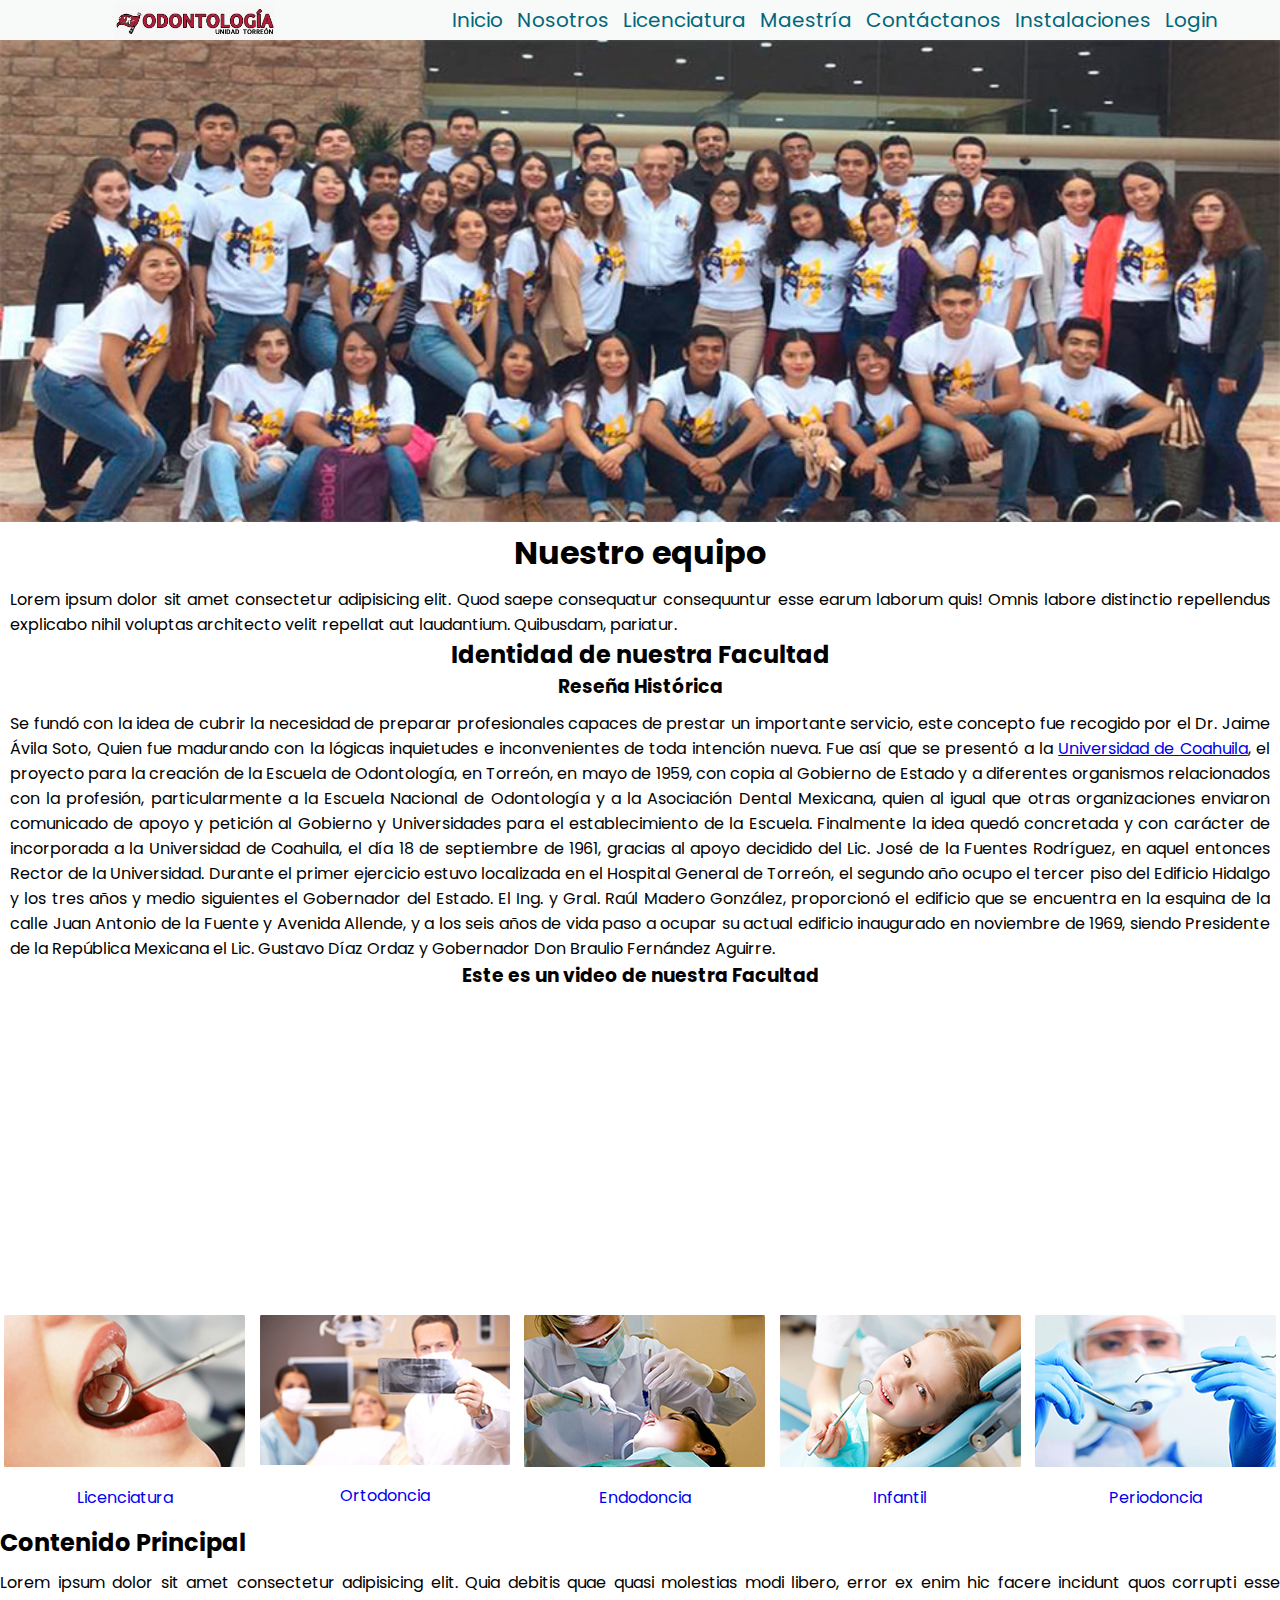
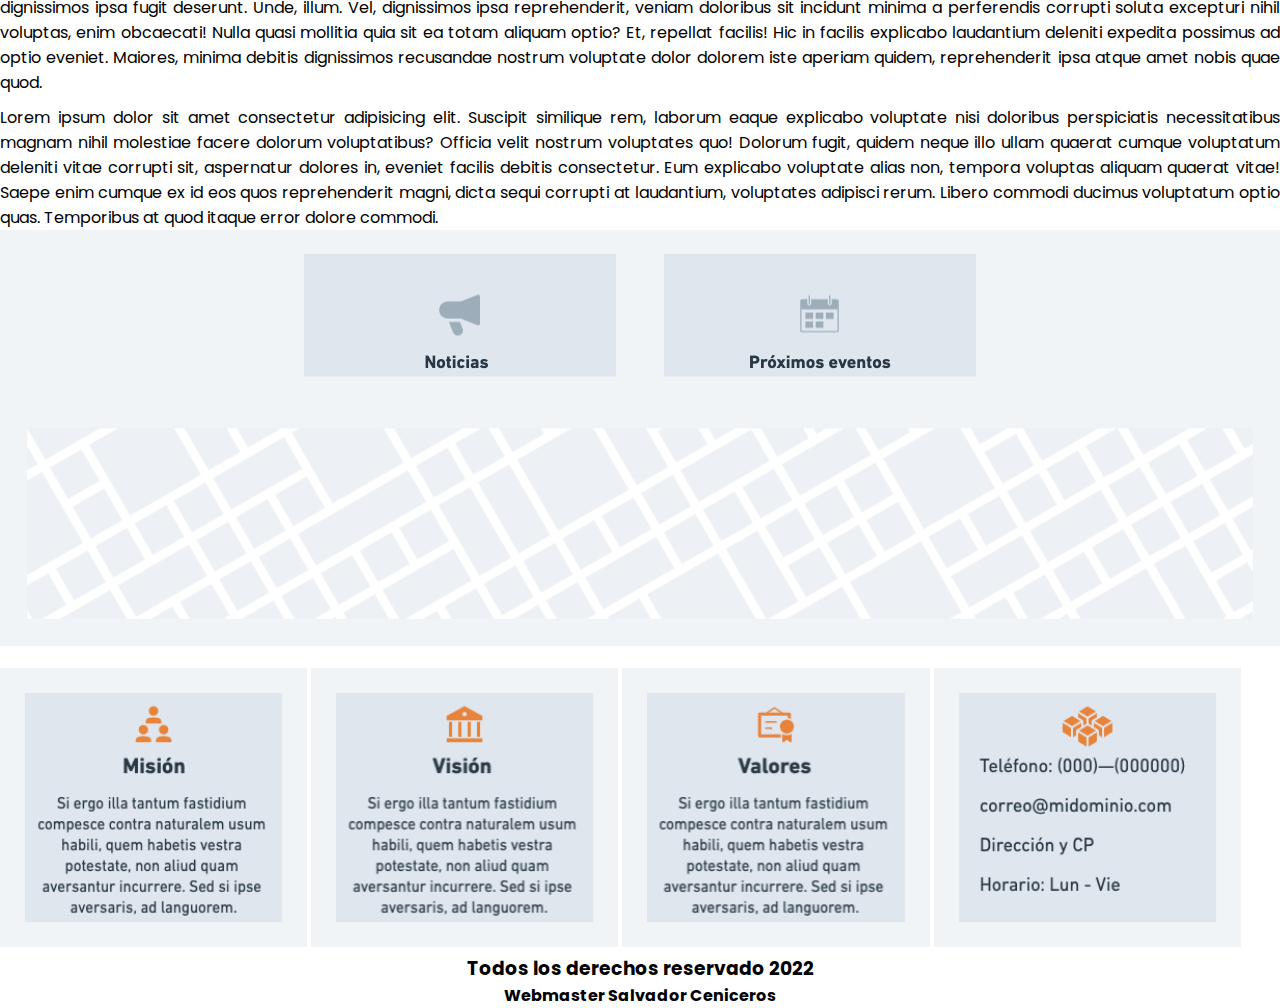
<file: pages/nosotros.html>
<!DOCTYPE html>
<html lang="es">

<head>
    <meta charset="UTF-8">
    <meta http-equiv="X-UA-Compatible" content="IE=edge">
    <meta name="viewport" content="width=device-width, initial-scale=1.0">
    <link rel="stylesheet" href="../css/style.css">
    <link rel="preconnect" href="https://fonts.googleapis.com">
    <link rel="preconnect" href="https://fonts.gstatic.com" crossorigin>
    <link href="https://fonts.googleapis.com/css2?family=Poppins:wght@200;300;400;700&display=swap" rel="stylesheet">
    <title>Nosotros</title>
</head>

<body>
    <div class="container">
        <header class="encabezado">
            <a href="/"><img src="../img/logo.jpeg" class="logo" alt=" Logotipo del sitio"></a>
        </header>
        <nav class=" mimenu ">
            <ul>
                <li>
                    <a href="../index.html">Inicio</a>
                </li>
                <li>
                    <a href="#">Nosotros</a>
                    <ul class="sub-menu ">
                        <li>Reseña</li>
                        <li>Misión</li>
                        <li>Visión</li>
                        <li>Valores</li>
                    </ul>
                </li>
                <li>
                    <a href="licenciatura.html ">Licenciatura</a>
                    <ul class="sub-menu">
                        <li>Secretaría Administrativa</li>
                        <li>Secretaria Académica</li>
                        <li>Planeación</li>
                        <li>Inglés Curricular</li>
                    </ul>
                </li>
                <li>
                    <a href="maestria.html ">Maestría</a>
                    <ul class="sub-menu">
                        <li>Ortodoncia</li>
                        <li>Endodoncia</li>
                        <li>Infantil</li>
                        <li>Periodoncia</li>
                    </ul>
                </li>
                <li>
                    <a href="contacto.html">Contáctanos</a>
                    <ul class="sub-menu">
                        <li>Información</li>
                        <li>Pacientes</li>
                        <li>Alumnos</li>
                    </ul>
                </li>
                <li>
                    <a href="instalaciones.html">Instalaciones</a>
                    <ul class="sub-menu">
                        <li>Licenciatura</li>
                        <li>Maestría</li>
                        <li>Inglés</li>
                    </ul>
                </li>
                <li>
                    <a href="#">Login</a>
                    <ul class="sub-menu">
                        <li>Iniciar sesión</li>
                        <li>Registro Usuario</li>
                        <li>Restaurar cuenta</li>
                    </ul>
                </li>
            </ul>
        </nav>
    
        <main>
            <div>
                <img src="../img/nosotros.jpg" width="100% " alt=" ">
            </div>
            <h1>Nuestro equipo</h1>
            <p>Lorem ipsum dolor sit amet consectetur adipisicing elit. Quod saepe consequatur consequuntur esse earum laborum quis! Omnis labore distinctio repellendus explicabo nihil voluptas architecto velit repellat aut laudantium. Quibusdam, pariatur.</p>
            <h2>Identidad de nuestra Facultad</h2>
            <h3>Reseña Histórica</h3>
            <p>
                Se fundó con la idea de cubrir la necesidad de preparar profesionales capaces de prestar un importante servicio, este concepto fue recogido por el Dr. Jaime Ávila Soto, Quien fue madurando con la lógicas inquietudes e inconvenientes de toda intención
                nueva. Fue así que se presentó a la <a href="https://www.uadec.mx" target="_black">Universidad de Coahuila</a>, el proyecto para la creación de la Escuela de Odontología, en Torreón, en mayo de 1959, con copia al Gobierno de Estado
                y a diferentes organismos relacionados con la profesión, particularmente a la Escuela Nacional de Odontología y a la Asociación Dental Mexicana, quien al igual que otras organizaciones enviaron comunicado de apoyo y petición al Gobierno y
                Universidades para el establecimiento de la Escuela. Finalmente la idea quedó concretada y con carácter de incorporada a la Universidad de Coahuila, el día 18 de septiembre de 1961, gracias al apoyo decidido del Lic. José de la Fuentes Rodríguez,
                en aquel entonces Rector de la Universidad. Durante el primer ejercicio estuvo localizada en el Hospital General de Torreón, el segundo año ocupo el tercer piso del Edificio Hidalgo y los tres años y medio siguientes el Gobernador del Estado.
                El Ing. y Gral. Raúl Madero González, proporcionó el edificio que se encuentra en la esquina de la calle Juan Antonio de la Fuente y Avenida Allende, y a los seis años de vida paso a ocupar su actual edificio inaugurado en noviembre de 1969,
                siendo Presidente de la República Mexicana el Lic. Gustavo Díaz Ordaz y Gobernador Don Braulio Fernández Aguirre.</p>
            <h3>Este es un video de nuestra Facultad</h3>
            <iframe width="100%" height="315" src="https://www.youtube.com/embed/VTPS8iIv2UM" title="YouTube video player" frameborder="0" allow="accelerometer; autoplay; clipboard-write; encrypted-media; gyroscope; picture-in-picture" allowfullscreen></iframe>
        </main>
        <section class="clinicas">
            <div>
                <img src="../img/01-Pregrado.jpg " alt="Clínica de Pregrado ">
                <a href="#">Licenciatura</a>
            </div>
            <div>
                <img src="../img/02-Ortodoncia.jpg " alt="Clínica de Ortodoncia ">
                <a href="#">Ortodoncia</a>
            </div>
            <div>
                <img src="../img/03-Endodoncia.jpg " alt="Clínica de Endodoncia ">
                <a href="#">Endodoncia</a>
            </div>
            <div>
                <img src="../img/04-Infantil.jpg " alt="Clínica de Infantil ">
                <a href="#">Infantil</a>
            </div>
            <div>
                <img src="../img/05-Periodoncia.jpg " alt="Clínica de Periodoncia ">
                <a href="#">Periodoncia</a>
            </div>

    </section>
    <section class="introduccion">
        <h2>Contenido Principal</h2>
        <p>Lorem ipsum dolor sit amet consectetur adipisicing elit. Quia debitis quae quasi molestias modi libero, error ex enim hic facere incidunt quos corrupti esse dignissimos ipsa fugit deserunt. Unde, illum. Vel, dignissimos ipsa reprehenderit,
            veniam doloribus sit incidunt minima a perferendis corrupti soluta excepturi nihil voluptas, enim obcaecati! Nulla quasi mollitia quia sit ea totam aliquam optio? Et, repellat facilis! Hic in facilis explicabo laudantium deleniti expedita
            possimus ad optio eveniet. Maiores, minima debitis dignissimos recusandae nostrum voluptate dolor dolorem iste aperiam quidem, reprehenderit ipsa atque amet nobis quae quod.</p>
        <p>Lorem ipsum dolor sit amet consectetur adipisicing elit. Suscipit similique rem, laborum eaque explicabo voluptate nisi doloribus perspiciatis necessitatibus magnam nihil molestiae facere dolorum voluptatibus? Officia velit nostrum voluptates
            quo! Dolorum fugit, quidem neque illo ullam quaerat cumque voluptatum deleniti vitae corrupti sit, aspernatur dolores in, eveniet facilis debitis consectetur. Eum explicabo voluptate alias non, tempora voluptas aliquam quaerat vitae! Saepe
            enim cumque ex id eos quos reprehenderit magni, dicta sequi corrupti at laudantium, voluptates adipisci rerum. Libero commodi ducimus voluptatum optio quas. Temporibus at quod itaque error dolore commodi.</p>
        </section>
    <section class="novedades">
        <div class="noticias-eventos">
            <img src="../img/noticias.png " alt="Noticias más importantes ">
            <img src="../img/p-eventos.png " alt="Proximos Eventos ">
        </div>
        <div>
            <img src="../img/mapa.png " width="100% " alt="Ubicación de la Facultad ">
        </div>
    </section>
    
        <footer>
            <div>
                <img src="../img/mision.png" width="24%" alt="Misión de la Facultad">
                <img src="../img/vision.png" width="24%" alt="Visión de la Facultad">
                <img src="../img/valores.png" width="24%" alt="Valores de la Facultad">
                <img src="../img/contacto.png" width="24%" alt="Datos de Contacto">
            </div>
            <h3>Todos los derechos reservado 2022</h3>
            <h4>Webmaster Salvador Ceniceros</h4>
        </footer>
    </div>
</body>

</html>
</file>
<file: css/style.css>
/* Reiniciar los valores del Navegador*/

* {
    margin: 0;
    padding: 0;
    box-sizing: border-box;
    font-family: 'Poppins', sans-serif;
}


/* Colores para la pagina

fondos: #EFFFFD Titulos: #006778 Subtítulos: #42C2FF enlaces: #FFD124 extra: #85F4FF

*/

.img{
    max-width: 100%;
    max-height: 100%;
}

/* Estos son los estilos del body */

/* body {
    background-color: #EFFFFD;
} */


/*Estilos para header y navbar */

.encabezado, .mimenu {
    display: flex;
    justify-content: space-between;
    background-color: #f8f9f9;
}

.logo {
    display: flex;
    margin-top: 3px;
    width: 10rem;
}

.mimenu, .encabezado{
    position: sticky;
    top: 0;
}

/* .mimenu {
    padding-right: 100px;
} */

.mimenu ul li {
    list-style-type: none;
    display: inline-block;
    font-size: 20px;
    margin: 5px;
    position: relative;
}
.mimenu{
    display: flex;
    flex-direction: row;
    text-align: center;
    justify-content: space-around;
}
.mimenu ul li:hover {
    background-color: white;
    color: rgb(190, 190, 190);
}


/* Estilos del sub-menu */

.mimenu ul ul {
    display: none;
    position: absolute;
}

.mimenu ul li a {
    text-decoration: none;
    color: #006778;
}

.sub-menu {
    background-color: white;
    color: black;
}

.mimenu ul li:hover>ul {
    display: block;
    background-color: white;
}

main h2 h1 {
    text-align: center;
}



main p {
    text-align: justify;
    margin: 0 10px;
    padding-top: 10px;
}

p {
    text-align: justify;
    margin: 0 auto;
    padding-top: 10px;
}

.clinicas {
    display: flex;
    justify-items: center;
}

.clinicas div{
    display: flex;
    flex-direction: column;
    justify-content: flex-start;
    align-items: center;
}
.clinicas div img {
    width: 100%;
    border: 3px solid white;
    border-radius: 5px;
    padding: 0 1px; 
}
.clinicas div a{
    display: block;
    text-decoration: none;
    padding: 15px;
}
.noticias-eventos{
    background-color: #F0F4F7;
    display: flex;
    flex-wrap: wrap;
    flex-direction: row;
    justify-content: center;   
}
footer h3, h4 {
    text-align: center;
}

footer {
    margin-top: 15px;
}
.container{
    display: grid;
    height: 50vh;
    grid-template-areas: "encabezado encabezado"
                         "mimenu mimenu"
                         "main main"
                         "clinicas clinicas"
                         "introduccion introduccion"
                         "novedades novedades"
                         "footer footer";
}
.encabezado{
    grid-area: encabezado;
    justify-content: center;
}
.mimenu{
    grid-area: mimenu;
    border: 1px solid black;
}
main{
    grid-area: main;
    text-align: center;
}
.clinicas{
    grid-area: clinicas;
    display: flex;
    flex-direction: row;
    flex-wrap: wrap;
    justify-content: space-between;
}
.introduccion{
    grid-area: introduccion;
}
.novedades{
    grid-area: novedades;
    display: flex;
    flex-direction: column;
}
footer{
    grid-area: footer;
}

@media screen and (min-width:745px) {
    .container{
        grid-template-areas: "encabezado encabezado encabezado"
                             "mimenu mimenu mimenu"
                             "main main main"
                             "clinicas clinicas clinicas"
                             "introduccion introduccion introduccion"
                             "novedades novedades novedades"
                             "footer footer footer";
    }
}
@media screen and (min-width:1200px){
    .clinicas div a{
        display: block;
    }
    .container{
        grid-template-areas: "encabezado mimenu mimenu mimenu"
                             "main main main main"
                             "clinicas clinicas clinicas clinicas"
                             "introduccion introduccion introduccion introduccion"
                             "novedades novedades novedades novedades"
                             "footer footer footer footer";
    }
    .mimenu{
        border: none;
    }
}
</file>
